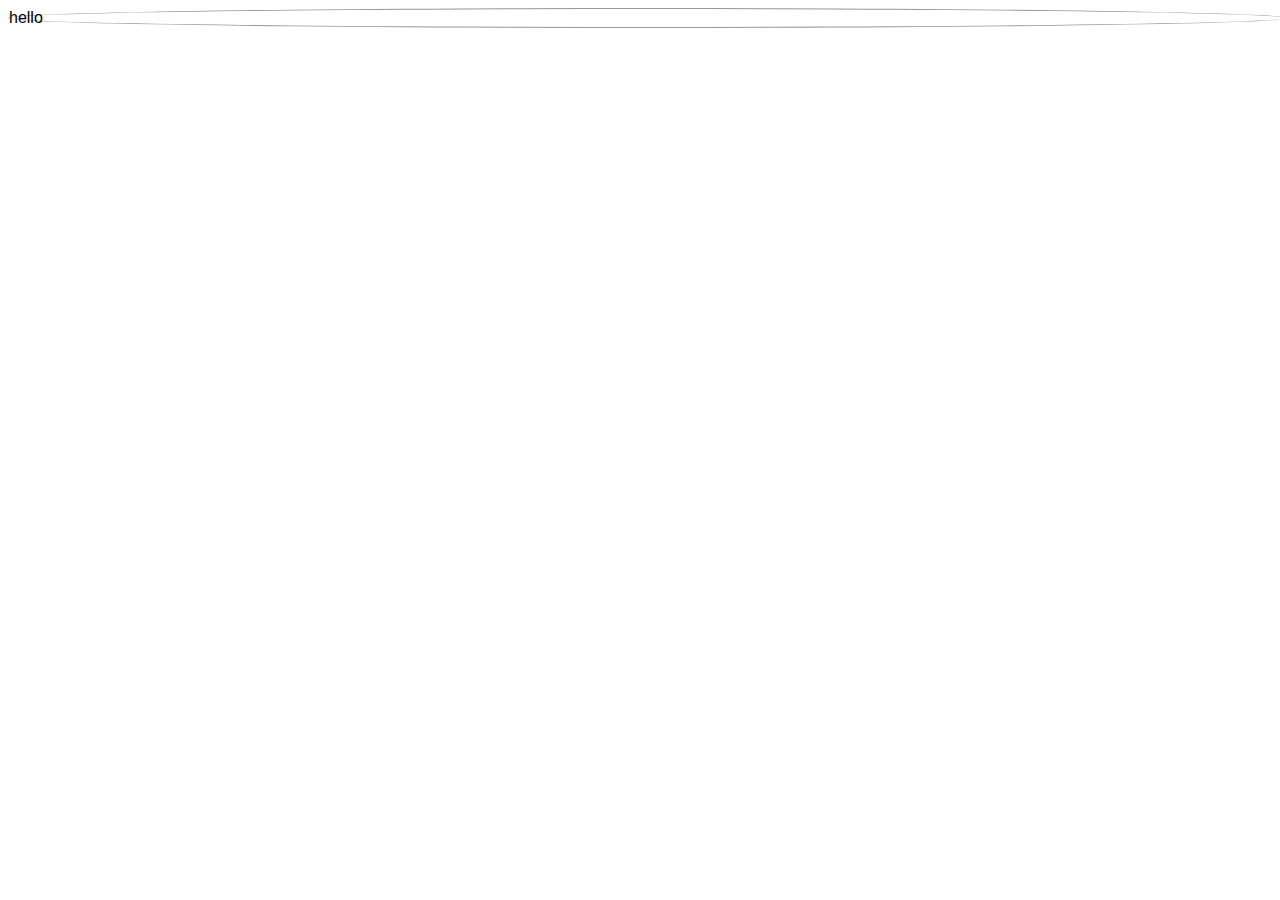
<file: WebContent/frontPage.html>
<!doctype html>
<html lang="en">

<head>
  <title>jQuery Demo</title>
  <link rel="stylesheet" href="css/style.css">
</head>

<body>

<!--<p id="demo"></p>-->

<div id="left" class="oval">hello</div>


<script src="js/jquery-2.2.4.min.js"></script>
<script src="js/scripts.js"></script>
</body>

</html>
</file>
<file: WebContent/css/style.css>
.oval{
border: 1px solid #979797;
border-radius: 50%
}

* {
  box-sizing: border-box;
}

body {
  background-color: #edeff2;
  font-family: "Calibri", "Roboto", sans-serif;
  position: relative;
  overflow-x: hidden; 
}

.chat_window {
  position: absolute;
  width: 100%;
  max-width: 800px;
  height: 100%;
  background-color: #fff;
  left: 50%;
  top: 50%;
  transform: translateX(-50%) translateY(-50%);
  background-color: #f8f8f8;
  overflow: hidden;
}

.top_menu {
  background-color: #fff;
  width: 100%;
  padding: 20px 0 15px;
  box-shadow: 0 1px 30px rgba(0, 0, 0, 0.1);
}
.top_menu .buttons {
  margin: 3px 0 0 20px;
  position: absolute;
}
.top_menu .buttons .button {
  width: 16px;
  height: 16px;
  border-radius: 50%;
  display: inline-block;
  margin-right: 10px;
  position: relative;
}
.top_menu .buttons .button.close {
  background-color: #f5886e;
}
.top_menu .buttons .button.minimize {
  background-color: #fdbf68;
}
.top_menu .buttons .button.maximize {
  background-color: #a3d063;
}
.top_menu .title {
  text-align: center;
  color: #bcbdc0;
  font-size: 23px;
}

.message {
	zoom:.65;
}
.messages {
  position: relative;
  list-style: none;
  padding: 20px 10px 0 10px;
  margin: 0;
  height: 347px;
  overflow: scroll;
}
.messages .message {
  clear: both;
  overflow: hidden;
  margin-bottom: 20px;
  transition: all 0.5s linear;
  opacity: 0;
}
.messages .message.left .avatar {
  background-color: #f5886e;
  float: left;
  background: url('../imgs/ellon2.png') 0 0;
}
.messages .message.left .text_wrapper {
  background-color: #337ab7;
  margin-left: 20px;
}
.messages .message.left .text_wrapper::after, .messages .message.left .text_wrapper::before {
  right: 100%;
  border-right-color: #337ab7;
}
.messages .message.left .text {
  color: #ffffff;
}
.messages .message.right .avatar {
  background-color: #fdbf68;
  float: right;
  background: url('../imgs/ekaterina1.png') 0 0;
}
.messages .message.right .text_wrapper {
  background-color: #e94774;
  margin-right: 20px;
  float: right;
}
.messages .message.right .text_wrapper::after, .messages .message.right .text_wrapper::before {
  left: 100%;
  border-left-color: #e94774;
}
.messages .message.right .text {
  color: #fff;
}
.messages .message.appeared {
  opacity: 1;
}
.messages .message .avatar {
  width: 60px;
  height: 60px;
  border-radius: 50%;
  display: inline-block;
}
.messages .message .text_wrapper {
  display: inline-block;
  padding: 12px;
  border-radius: 6px;
  width: calc(60%);
  min-width: 100px;
  position: relative;
}
.messages .message .text_wrapper::after, .messages .message .text_wrapper:before {
  top: 18px;
  border: solid transparent;
  content: " ";
  height: 0;
  width: 0;
  position: absolute;
  pointer-events: none;
}
.messages .message .text_wrapper::after {
  border-width: 13px;
  margin-top: 0px;
}
.messages .message .text_wrapper::before {
  border-width: 15px;
  margin-top: -2px;
}
.messages .message .text_wrapper .text {
  font-size: 18px;
  font-weight: 300;
}

.bottom_wrapper {
  position: relative;
  width: 100%;
  background-color: #fff;
  padding: 20px 20px;
  position: absolute;
  bottom: 0;
  zoom:.8;
}
.message_input{
	font-size: 20px;
}
.bottom_wrapper .message_input_wrapper {
  display: inline-block;
  height: 50px;
  border-radius: 25px;
  border: 1px solid #bcbdc0;
  width: calc(100% - 160px);
  position: relative;
  padding: 0 20px;
}
.bottom_wrapper .message_input_wrapper .message_input {
  border: none;
  height: 100%;
  box-sizing: border-box;
  width: calc(100% - 40px);
  position: absolute;
  outline-width: 0;
  color: gray;
}
.bottom_wrapper .send_message {
  width: 140px;
  height: 50px;
  display: inline-block;
  border-radius: 50px;
  background-color: #a3d063;
  border: 2px solid #a3d063;
  color: #fff;
  cursor: pointer;
  transition: all 0.2s linear;
  text-align: center;
  float: right;
}
.bottom_wrapper .send_message:hover {
  color: #a3d063;
  background-color: #fff;
}
.bottom_wrapper .send_message .text {
  font-size: 18px;
  font-weight: 300;
  display: inline-block;
  line-height: 48px;
}

.message_template {
  display: none;
}

/* basic structure*/

body{
	position: relative;
	width: 100%;
	height: 100%;
	background-color: #fff;

}


.nav {
	width: 100%;
	height:50px;
  position: absolute;
	/*background-color: #00CAB9;*/
	/* nav: */
	background-image: linear-gradient(90deg, #EA4773 1%, rgba(168,74,201,0.39) 99%);
	/* profile icon: */
	/* Sketch doesnt export pattern fills at this point */
	/* logo: */

}


.contactList{
	width: 280px;
	height: 640px;
	position:absolute;
	left: 0;
	top:50px;

}

.map{
	width: 540px;
	height: 300px;
	left: 280px;
	top:50px;
	position: absolute;
	border-left: 1px solid #979797;
	border-right: 1px solid #979797;
	border: 0px;
	padding: 10px;

}

.resourcesGroups{
  width: 140px;
	height: 300px;
	left: 829px;
	top:50px;
	position: absolute;
  color: #FFF;
	
}
.btnResources{
  background-color: #999;
  width: 10%;
  margin: 10px;

}

#btnCounsellor {

  background-color: #337ab7;
  border-radius: 24px;

}

#btnLegal {
  background-color: #5cb85c;
  border-radius: 24px;
}

#btnFinancial {
  background-color: #f0ad4e;
  border-radius: 24px;

}

#btnLegal {
  background-color: #5cb85c;
  border-radius: 24px;

}

#btnFinancial {
  background-color: #f0ad4e;
  border-radius: 24px;
}

#btnSexAbuse {
  background-color: #d9534f;
  border-radius: 24px;
}

#btnSendInvite{
  background-color: #ED517E;
  border-radius: 24px;

}


.chatBox{
	width: 690px;
	height: 340px;
	left: 280px;
	top: 350px;
	position: absolute;
	border-left: 1px solid #979797;
	border-right: 1px solid #979797;
	border-top: 1px solid #979797;
	border: 0px;



}

.person{
	width: 310px;
	height: 640px;
	position: absolute;
	right: 0;
	top: 50px;
}

.victimDetails{
  width:310px;
  height:640px;
  box-shadow: 0 10px 20px rgba(0, 0, 0, 0.15);
  border-radius: 20px 20px 20px 20px;
}

.VicitimImg{
  width:310px;
  height:80px;
  margin-left: 
}

.VictimMessage{
  width:280px;
  height:180px;
  left:15px;
  top:150px;
  position: absolute;
}

/* button in command*/
.textarea-container {
  position: relative;
}
.textarea-container textarea {
  width: 100%;
  height: 100px;
  box-sizing: border-box;
  resize: none;
}
.textarea-container button {
  position: absolute;
  bottom:10px;
  right: 0;
}

p{
  text-align: justify;
}

.VictimContact{
  width:280px;
  height:50px;
  left:15px;
  top:100px;
  position: absolute;
}
.dateComment{
  line-height: 0.8;
  font-size:10px;
  font-style: italic;
  text-align: right;
}

.btnComment{
  margin-top: 5px;
  position: absolute;
  margin-bottom: 5px;
  width: 130px;
  color: #fff;
  background-color: #999;
  border-color: #ccc;
  border: 1px solid transparent;
  border-radius: 8px;
}
.sosButton {
  position: absolute;
  left:200px;
  top:550px;
}
.contact_subtext{
  color: #C9C9C9;
  font-size: 10px;
}

/* search bar*/
#custom-search-input{
    padding: 3px;
    border-radius: 6px;
    background-color: #fff;
}

#custom-search-input input{
    border: 0;
    box-shadow: none;
}

#custom-search-input button{
    margin: 2px 0 0 0;
    background: none;
    box-shadow: none;
    border: 0;
    color: #666666;
    padding: 0 8px 0 10px;
    border-left: solid 1px #ccc;
}

#custom-search-input button:hover{
    border: 0;
    box-shadow: none;
    border-left: solid 1px #ccc;
}

#custom-search-input .glyphicon-search{
    font-size: 23px;
}

/* opening page*/
.overlay{
  position: absolute;
  top: 0;
  left: 0;
  width: 100%;
  height: 100%;
  z-index: 10;
  background: url('../imgs/openingPage.png');
}
</file>
